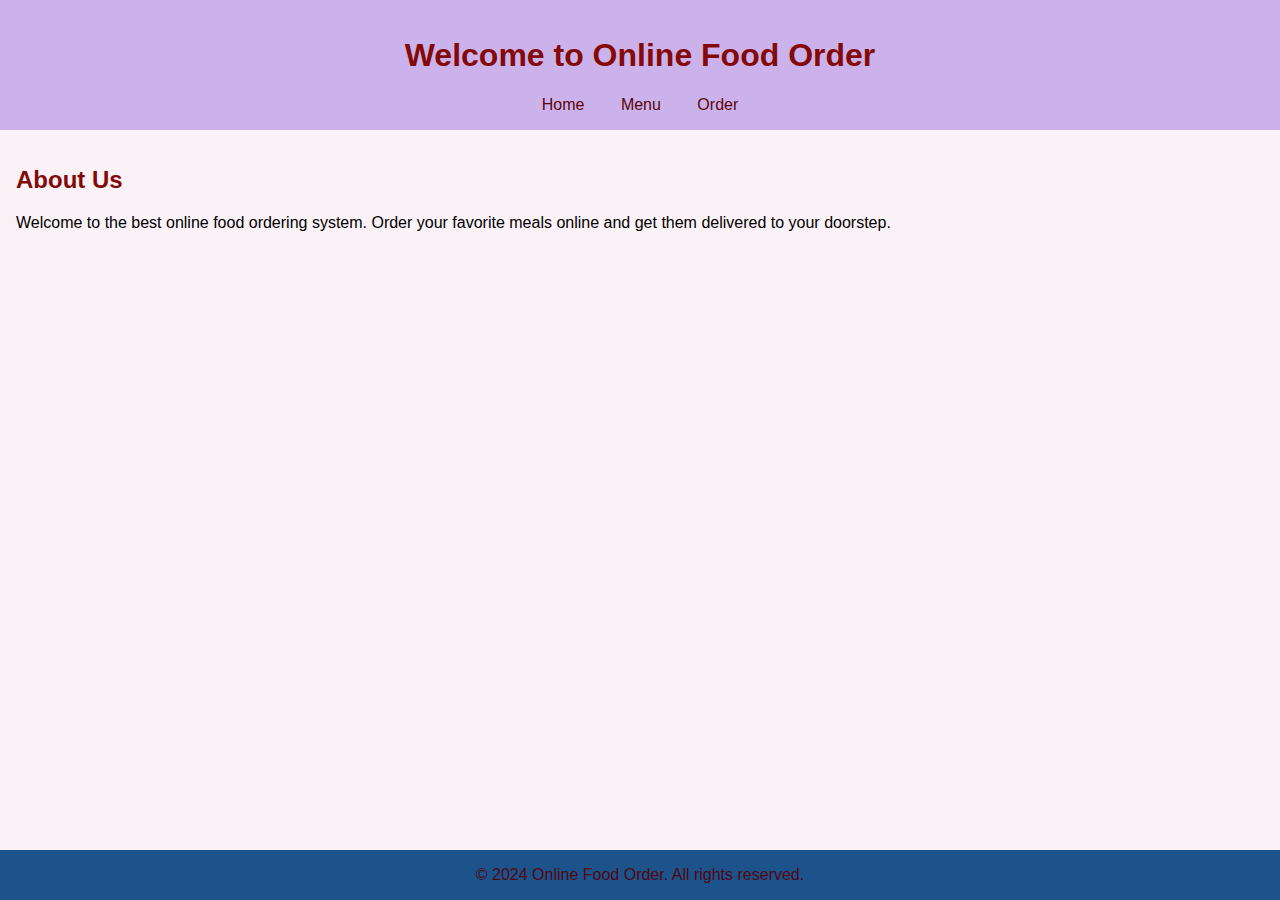
<file: index.html>
<!DOCTYPE html>
<html lang="en">
<head>
    <meta charset="UTF-8">
    <meta name="viewport" content="width=device-width, initial-scale=1.0">
    <title>Online Food Order</title>
    <link rel="stylesheet" href="styles.css">
</head>
<body>
    <header>
        <h1>Welcome to Online Food Order</h1>
        <nav>
            <a href="index.html">Home</a>
            <a href="menu.html">Menu</a>
            <a href="order.html">Order</a>
        </nav>
    </header>
    <main>
        <section>
            <h2>About Us</h2>
            <p>Welcome to the best online food ordering system. Order your favorite meals online and get them delivered to your doorstep.</p>
        </section>
    </main>
    <footer>
        <p>&copy; 2024 Online Food Order. All rights reserved.</p>
    </footer>
</body>
</html>
</file>
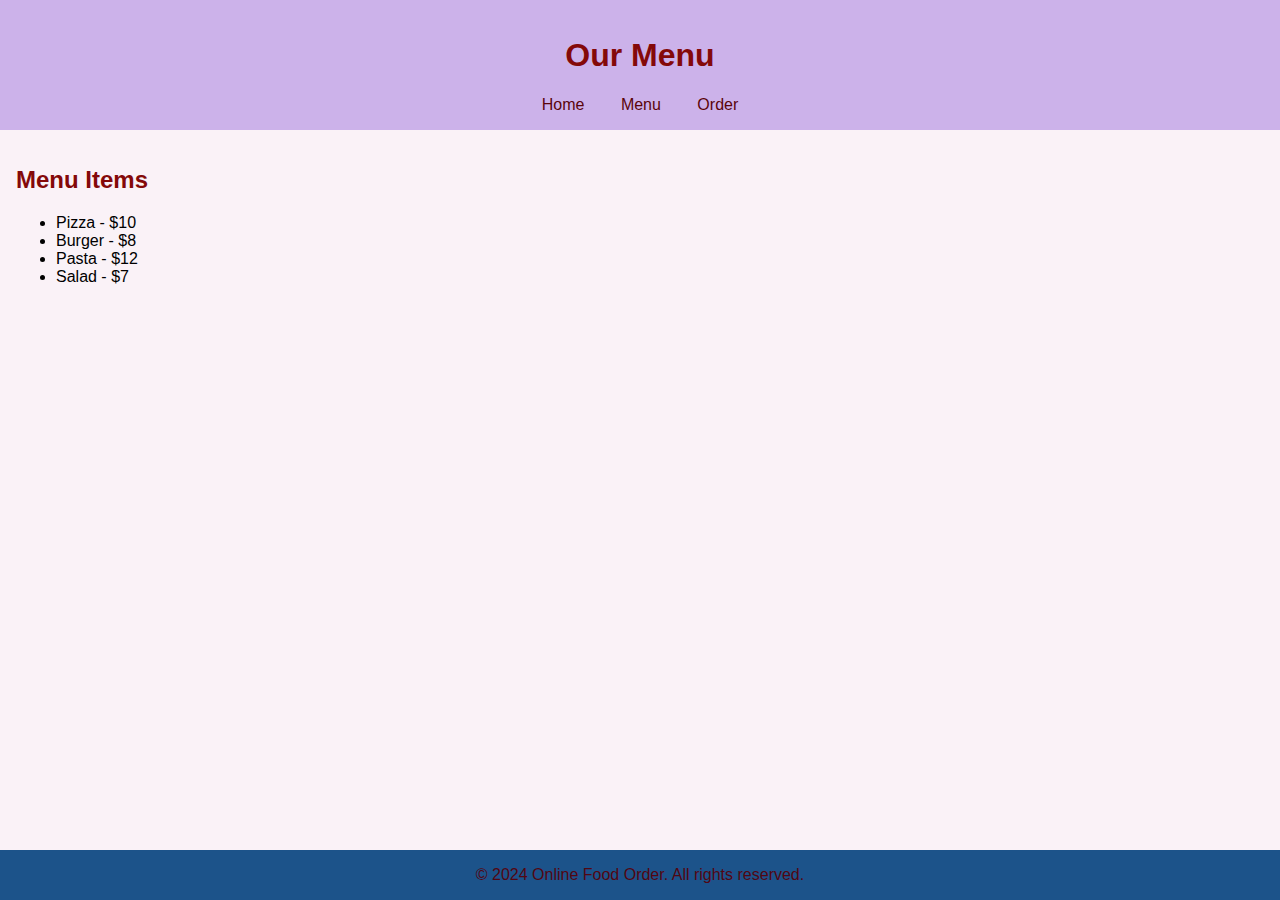
<file: menu.html>
<!DOCTYPE html>
<html lang="en">
<head>
    <meta charset="UTF-8">
    <meta name="viewport" content="width=device-width, initial-scale=1.0">
    <title>Menu - Online Food Order</title>
    <link rel="stylesheet" href="styles.css">
</head>
<body>
    <header>
        <h1>Our Menu</h1>
        <nav>
            <a href="index.html">Home</a>
            <a href="menu.html">Menu</a>
            <a href="order.html">Order</a>
        </nav>
    </header>
    <main>
        <section>
            <h2>Menu Items</h2>
            <ul id="menu-list">
                <li>Pizza - $10</li>
                <li>Burger - $8</li>
                <li>Pasta - $12</li>
                <li>Salad - $7</li>
            </ul>
        </section>
    </main>
    <footer>
        <p>&copy; 2024 Online Food Order. All rights reserved.</p>
    </footer>
</body>
</html>
</file>
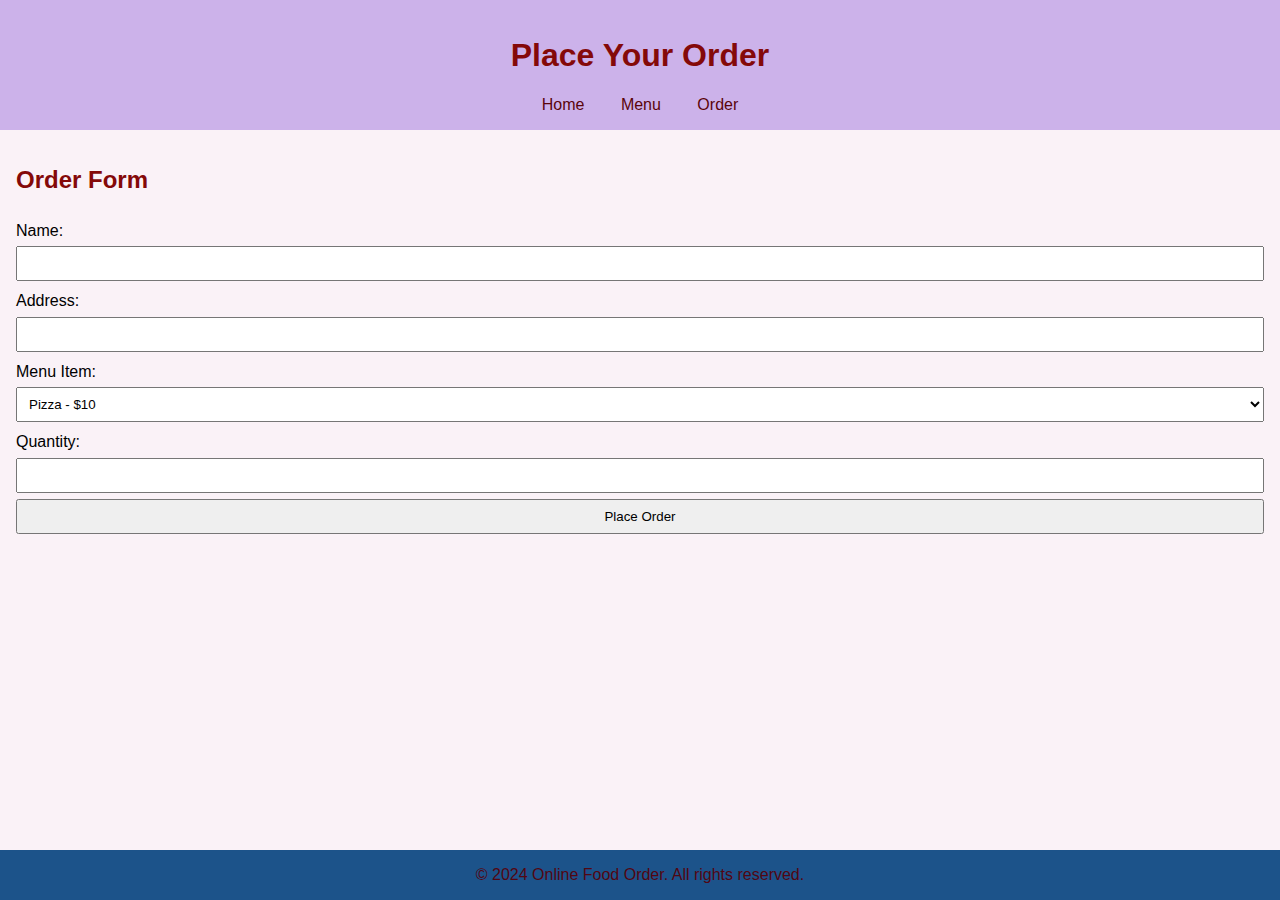
<file: order.html>
<!DOCTYPE html>
<html lang="en">
<head>
    <meta charset="UTF-8">
    <meta name="viewport" content="width=device-width, initial-scale=1.0">
    <title>Order - Online Food Order</title>
    <link rel="stylesheet" href="styles.css">
</head>
<body>
    <header>
        <h1>Place Your Order</h1>
        <nav>
            <a href="index.html">Home</a>
            <a href="menu.html">Menu</a>
            <a href="order.html">Order</a>
        </nav>
    </header>
    <main>
        <section>
            <h2>Order Form</h2>
            <form id="order-form" onsubmit="submitOrder(event)">
                <label for="name">Name:</label>
                <input type="text" id="name" name="name" required>
                <label for="address">Address:</label>
                <input type="text" id="address" name="address" required>
                <label for="item">Menu Item:</label>
                <select id="item" name="item" required>
                    <option value="Pizza">Pizza - $10</option>
                    <option value="Burger">Burger - $8</option>
                    <option value="Pasta">Pasta - $12</option>
                    <option value="Salad">Salad - $7</option>
                </select>
                <label for="quantity">Quantity:</label>
                <input type="number" id="quantity" name="quantity" min="1" required>
                <button type="submit">Place Order</button>
            </form>
            <div id="order-confirmation"></div>
        </section>
    </main>
    <footer>
        <p>&copy; 2024 Online Food Order. All rights reserved.</p>
    </footer>
    <script src="scripts.js"></script>
</body>
</html>
</file>
<file: styles.css>
body {
    font-family: Arial, sans-serif;
    margin: 0;
    padding: 0;
    background-color: #faf2f7;
}

header {
    background-color: #ccb2ea;
    color: #e8ebed;
    padding: 1rem;
    text-align: center;
}

nav a {
    color: rgb(91, 4, 10);
    margin: 0 1rem;
    text-decoration: none;
}

nav a:hover {
    text-decoration: underline;
}

main {
    padding: 1rem;
}

h1, h2 {
    color: #840909;
}

form {
    display: flex;
    flex-direction: column;
}

form label {
    margin: 0.5rem 0 0.2rem;
}

form input, form select, form button {
    padding: 0.5rem;
    margin: 0.2rem 0;
}

footer {
    background-color: #1c538a;
    color: rgb(82, 6, 18);
    text-align: center;
    padding: 0rem;
    position: absolute;
    bottom: 0;
    width: 100%;
}
</file>
